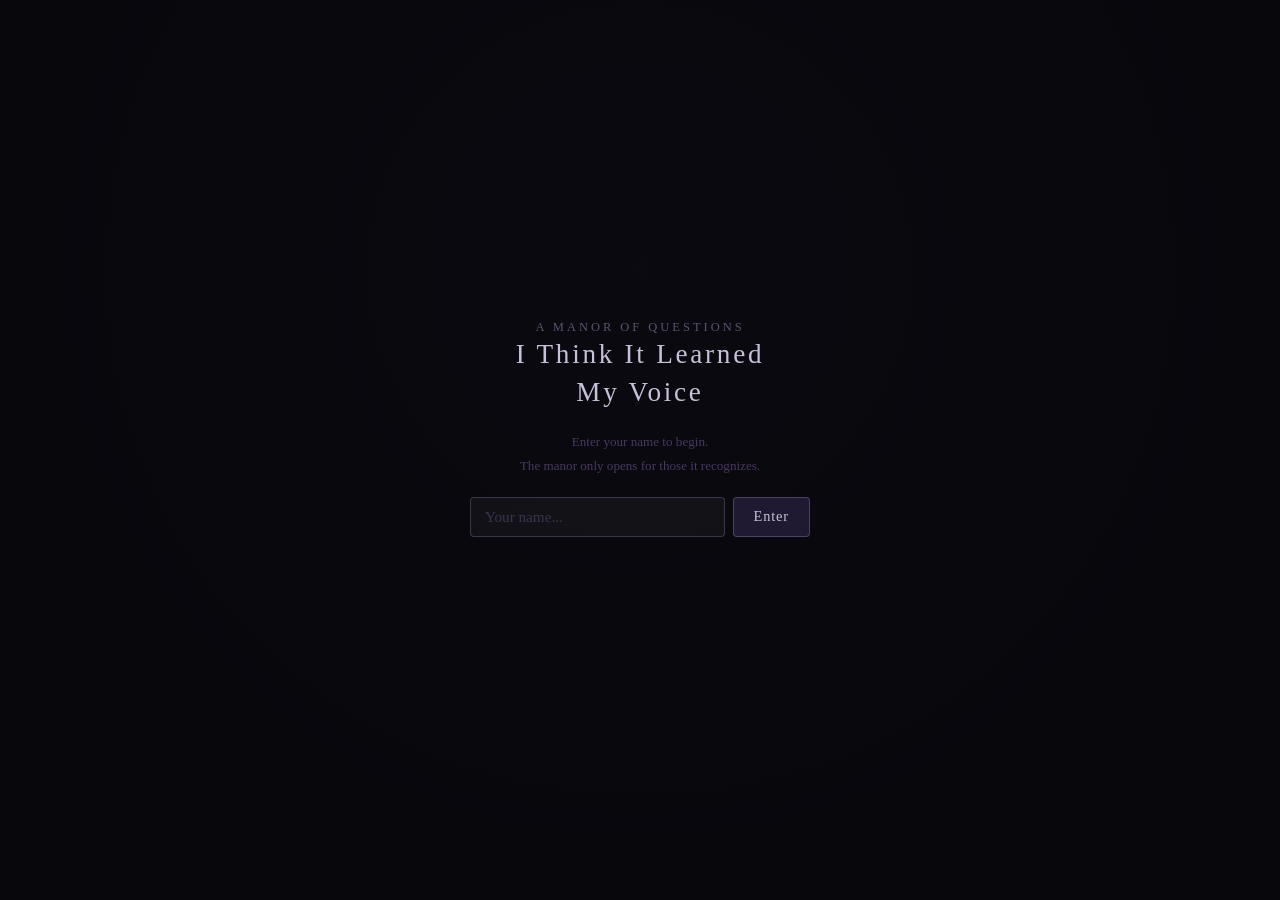
<file: index.html>
<!DOCTYPE html>
<html lang="en">
<head>
<meta charset="UTF-8">
<meta name="viewport" content="width=device-width, initial-scale=1.0">
<title>I Think It Learned My Voice</title>
<link rel="stylesheet" href="style.css">
</head>
<body>

<div id="titleScreen" class="screen active">
  <p class="game-sub">A manor of questions</p>
  <h1 class="game-title">I Think It Learned<br>My Voice</h1>
  <p style="font-size:0.82rem;color:#4a3860;text-align:center;line-height:1.8;margin-top:1.2rem;max-width:380px;">
    Enter your name to begin.<br>The manor only opens for those it recognizes.
  </p>
  <div class="name-row">
    <input id="nameInput" type="text" placeholder="Your name..." autocomplete="off" />
    <button class="btn-enter" onclick="startGame()">Enter</button>
  </div>
  <p class="err-msg" id="nameError"></p>
  <p class="glitch-msg" id="glitchMessage"></p>
</div>

<div id="storyScreen" class="screen">
  <div class="speaker-box" id="speakerBox">—</div>
  <div id="characterPortrait" class="character-portrait hidden"></div>
  <div class="story-text" id="storyText"></div>
  <div class="action-area">
    <div class="choices" id="choicesArea"></div>
    <button class="btn-next" id="nextBtn" onclick="handleNext()" disabled>continue ›</button>
  </div>
</div>

<div id="endingScreen" class="screen">
  <p id="endingTitle">—</p>
  <div id="endingText"></div>
  <div class="action-area">
    <button class="btn-next" id="endingNextBtn" onclick="showLetter()" disabled>continue ›</button>
  </div>
</div>

<div id="letterScreen" class="screen">
  <p class="game-sub">A letter, left behind</p>
  <div class="letter-body" id="letterText"></div>
  <div class="action-area">
    <button class="btn-next" id="letterNextBtn" onclick="showCredits()" disabled>continue ›</button>
  </div>
</div>

<div id="creditsScreen" class="screen">
  <p class="game-sub">The manor grows quiet</p>
  <div class="divider"></div>
  <div class="credits-text">
    Written and designed by Aeranyra<br>
    A game about voice, pattern, and the feeling<br>
    that something learned you back.
  </div>
  <button class="restart-btn" onclick="restartGame()">return to the entrance</button>
</div>

<audio id="music" loop></audio>

<script src="script.js"></script>
<script>
  // Set title background immediately on load
  document.body.style.backgroundImage = "url('https://files.catbox.moe/3726jk.jpg')";

  // Play menu theme on first user interaction (autoplay policy)
  let menuMusicStarted = false;
  function tryStartMenuMusic() {
    if (menuMusicStarted) return;
    menuMusicStarted = true;
    playMusic("https://files.catbox.moe/65ntst.mp3");
  }
  document.addEventListener('click', tryStartMenuMusic, { once: true });
  document.addEventListener('keydown', tryStartMenuMusic, { once: true });

  // Name Input theme when user focuses the field
  let nameInputThemePlayed = false;
  document.getElementById('nameInput').addEventListener('focus', () => {
    if (nameInputThemePlayed) return;
    nameInputThemePlayed = true;
    playMusic("https://files.catbox.moe/x4p3l8.mp3");
  });
</script>
</body>
</html>
</file>
<file: style.css>
* { box-sizing: border-box; margin: 0; padding: 0; }
  html, body { height: 100%; }
  body {
    background: #0a0a0f;
    background-size: cover;
    background-position: center;
    background-attachment: fixed;
    color: #d4cfc8;
    font-family: Georgia, 'Times New Roman', serif;
    min-height: 100vh;
    display: flex;
    align-items: center;
    justify-content: center;
    padding: 2rem 1rem;
    overflow-x: hidden;
    position: relative;
    transition: background-image 0.8s ease;
  }
  body::after {
    content: '';
    position: fixed;
    inset: 0;
    background: rgba(8,7,12,0.72);
    pointer-events: none;
    z-index: 0;
  }
  body::before {
    content: '';
    position: fixed;
    inset: 0;
    background: radial-gradient(ellipse at 50% 30%, rgba(80,60,120,0.16) 0%, transparent 70%);
    pointer-events: none;
    z-index: 0;
  }
  body.glitch-flash::before {
    background: radial-gradient(ellipse at 50% 30%, rgba(150,40,60,0.28) 0%, transparent 70%);
  }

  .screen { display: none; flex-direction: column; align-items: center; width: 100%; max-width: 560px; position: relative; z-index: 1; }
  .screen.active { display: flex; }
  .hidden { display: none !important; }

  @keyframes shake {
    0%, 100% { transform: translateX(0); }
    20% { transform: translateX(-6px); }
    40% { transform: translateX(5px); }
    60% { transform: translateX(-4px); }
    80% { transform: translateX(3px); }
  }
  .glitch-shake { animation: shake 0.35s linear 0s 2; }

  @keyframes textGlitch {
    0%, 100% { transform: translate(0); filter: none; opacity: 1; }
    15% { transform: translate(-2px, 1px); filter: hue-rotate(20deg) saturate(2); opacity: 0.85; }
    30% { transform: translate(2px, -1px); filter: hue-rotate(-15deg); opacity: 1; }
    45% { transform: translate(-1px, -1px) skewX(1deg); opacity: 0.7; }
    60% { transform: translate(1px, 2px); filter: hue-rotate(10deg); }
    75% { transform: translate(-2px, 0); opacity: 0.9; }
  }
  .text-glitch { animation: textGlitch 0.28s linear 0s 4; }

  @keyframes scanFlicker {
    0%, 100% { opacity: 0; }
    50% { opacity: 0.5; }
  }
  .glitch-overlay {
    position: fixed;
    inset: 0;
    pointer-events: none;
    z-index: 998;
    background: repeating-linear-gradient(
      0deg,
      rgba(180,150,220,0.06) 0px,
      rgba(180,150,220,0.06) 1px,
      transparent 2px,
      transparent 4px
    );
    mix-blend-mode: overlay;
    animation: scanFlicker 0.12s steps(2) 0s 6;
  }

  .game-title { font-size: 1.7rem; font-weight: 400; letter-spacing: 0.1em; color: #c8c0d8; text-align: center; line-height: 1.4; }
  .game-sub { font-size: 0.78rem; letter-spacing: 0.24em; color: #5a5470; text-transform: uppercase; text-align: center; }
  .name-row { display: flex; gap: 8px; width: 100%; max-width: 340px; margin-top: 1.2rem; }
  .name-row input {
    flex: 1; background: rgba(255,255,255,0.04); border: 1px solid rgba(180,160,220,0.25);
    border-radius: 4px; color: #c8c0d8; font-family: inherit; font-size: 0.95rem; padding: 10px 14px; outline: none;
  }
  .name-row input:focus { border-color: rgba(180,160,220,0.6); }
  .name-row input::placeholder { color: #3a3450; }
  .btn-enter {
    background: rgba(100,80,160,0.25); border: 1px solid rgba(180,160,220,0.3); border-radius: 4px;
    color: #c8c0d8; font-family: inherit; font-size: 0.9rem; padding: 10px 20px; cursor: pointer; letter-spacing: 0.06em; transition: background 0.2s;
  }
  .btn-enter:hover { background: rgba(100,80,160,0.45); }
  .err-msg { font-size: 0.78rem; color: #8a5060; text-align: center; min-height: 1.2em; margin-top: 0.8rem; letter-spacing: 0.04em; }
  .glitch-msg { font-size: 0.7rem; letter-spacing: 0.2em; color: #4a3860; text-align: center; min-height: 1em; text-transform: uppercase; margin-top: 0.3rem; }

  .speaker-box {
    font-size: 0.72rem; letter-spacing: 0.22em; text-transform: uppercase; color: #7a6890;
    border-bottom: 1px solid rgba(120,100,160,0.2); padding-bottom: 8px; width: 100%; margin-bottom: 1.4rem;
  }
  .story-text { font-size: 1.02rem; line-height: 1.9; color: #c4bfba; white-space: pre-wrap; width: 100%; min-height: 160px; }
  .action-area { width: 100%; display: flex; flex-direction: column; gap: 10px; margin-top: 1.2rem; }
  .btn-next {
    align-self: flex-end; background: transparent; border: 1px solid rgba(180,160,220,0.2); border-radius: 3px;
    color: #7a6890; font-family: inherit; font-size: 0.78rem; letter-spacing: 0.14em; padding: 7px 18px; cursor: pointer; transition: all 0.2s;
  }
  .btn-next:hover { color: #c4bfba; border-color: rgba(180,160,220,0.4); }
  .btn-next:disabled { opacity: 0.3; cursor: default; }
  .choices { display: flex; flex-direction: column; gap: 8px; }
  .choice-btn {
    background: rgba(255,255,255,0.02); border: 1px solid rgba(180,160,220,0.15); border-radius: 4px;
    color: #9a90a8; font-family: inherit; font-size: 0.92rem; padding: 12px 16px; cursor: pointer; text-align: left; line-height: 1.4; transition: all 0.2s;
  }
  .choice-btn:hover { background: rgba(100,80,160,0.15); color: #c4bfba; border-color: rgba(180,160,220,0.35); }

  #endingTitle { font-size: 0.78rem; letter-spacing: 0.26em; text-transform: uppercase; color: #6a5a80; text-align: center; margin-bottom: 1.2rem; }
  #endingText { font-size: 0.98rem; line-height: 1.95; color: #c4bfba; white-space: pre-wrap; width: 100%; min-height: 160px; }

  .letter-body {
    font-size: 0.95rem; line-height: 2; color: #b4afaa; white-space: pre-wrap; width: 100%;
    border-left: 1px solid rgba(120,100,160,0.2); padding-left: 1.4rem; min-height: 200px;
  }
  .credits-text { font-size: 0.74rem; color: #4a3860; letter-spacing: 0.12em; text-align: center; line-height: 2.1; margin-top: 1.8rem; }
  .divider { width: 44px; height: 1px; background: rgba(120,100,160,0.2); margin: 1.4rem 0; }
  .restart-btn {
    margin-top: 1.5rem; background: transparent; border: 1px solid rgba(180,160,220,0.2); border-radius: 4px;
    color: #7a6890; font-family: inherit; font-size: 0.75rem; letter-spacing: 0.12em; padding: 8px 18px; cursor: pointer; transition: all 0.2s;
  }
  .restart-btn:hover { color: #c4bfba; border-color: rgba(180,160,220,0.4); }

  .character-portrait {
    width: 90px;
    height: 90px;
    border-radius: 50%;
    border: 1px solid rgba(180,160,220,0.25);
    object-fit: cover;
    margin-bottom: 0.8rem;
    background-size: cover;
    background-position: center top;
    box-shadow: 0 0 18px rgba(120,80,180,0.2);
    transition: opacity 0.4s ease, background-image 0.4s ease;
    align-self: flex-start;
  }
  .character-portrait.hidden { display: none !important; }

  .scory-trail {
    position: fixed;
    width: 28px;
    height: 28px;
    border-radius: 50%;
    background-image: url('https://files.catbox.moe/1rf6iw.png');
    background-size: cover;
    background-position: center top;
    pointer-events: none;
    z-index: 999;
    transform: translate(-50%, -50%);
    animation: scoryFade 1.1s ease-out forwards;
    border: 1px solid rgba(180,150,220,0.3);
    box-shadow: 0 0 8px rgba(140,100,200,0.25);
  }
  @keyframes scoryFade {
    0%   { opacity: 0.75; transform: translate(-50%, -50%) scale(1); }
    60%  { opacity: 0.4;  transform: translate(-50%, -70%) scale(0.75); }
    100% { opacity: 0;    transform: translate(-50%, -90%) scale(0.4); }
  }
</file>
